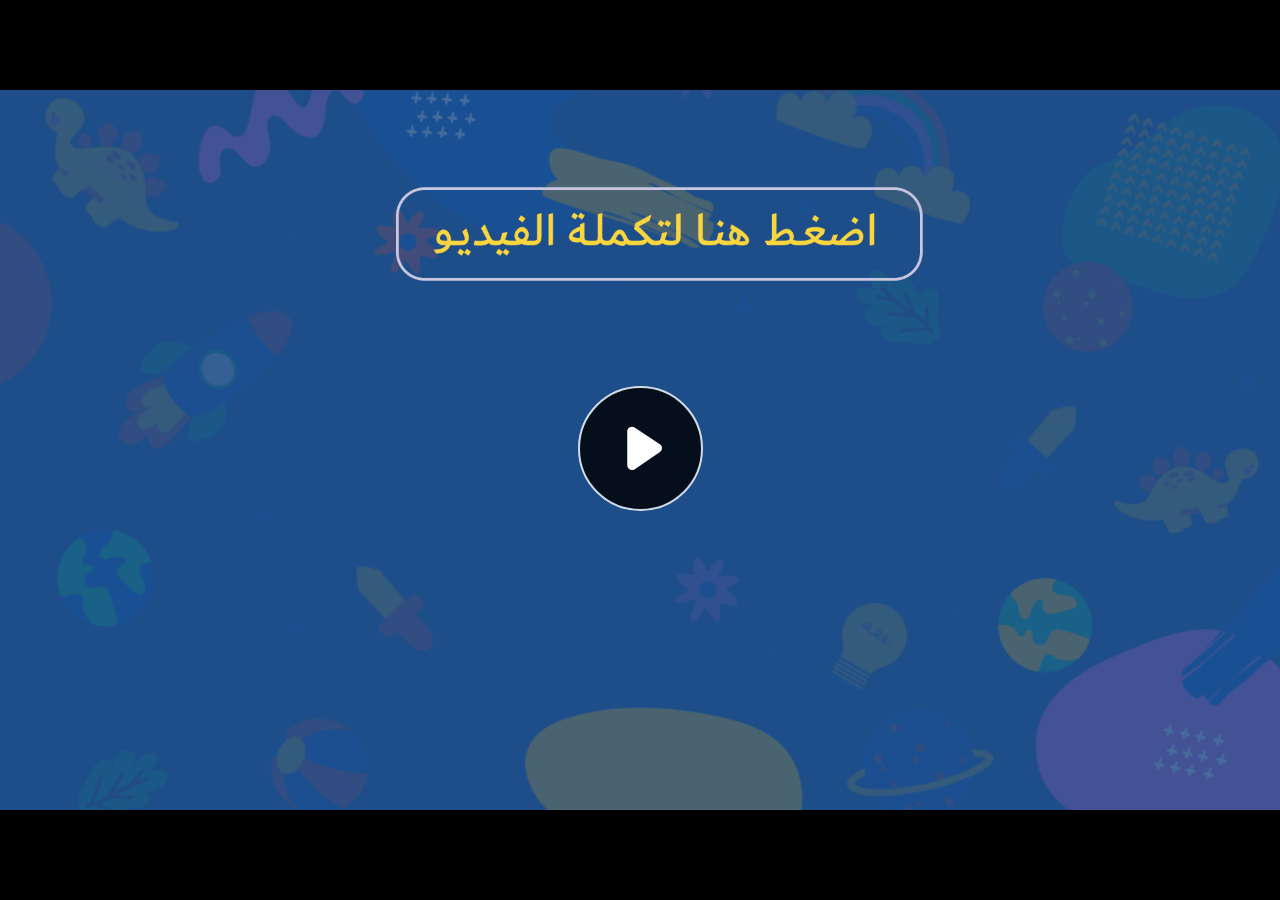
<file: index.html>
﻿<!doctype html>
<html lang="en-US">
<head>
  <meta charset="utf-8">
  <!-- Created using Storyline 360 - http://www.articulate.com  -->
  <!-- version: 3.77.30587.0 -->
  <title>EG.G10.ENG2023.SEM1.UB.T1.S2.3</title>
  <meta http-equiv="x-ua-compatible" content="IE=edge"/>
  <meta name="viewport" content="width=device-width,initial-scale=1,user-scalable=no,shrink-to-fit=no,minimal-ui"/>
  <meta name="apple-mobile-web-app-capable" content="yes"/>
  <style>
    html, body { height: 100%; padding: 0; margin: 0 }
    #app { height: 100%; width: 100%; }
  </style>

  <script>
    window.DS = {};
    window.globals = {
      DATA_PATH_BASE: '',
      HAS_FRAME: true,
      HAS_SLIDE: true,

      lmsPresent: false,
      tinCanPresent: false,
      cmi5Present: false,
      aoSupport: false,
      scale: 'noscale',
      captureRc: false,
      browserSize: 'optimal',
      bgColor: '#282828',
      features: 'AccessibleVideo,ConnectionMessages,DropIn1,DropIn2,FullScreenToggle,LayerPresentAsDialog,MultipleQuizTracking,PlayerSpeedControl,StreamingVideo,UpdatedThemeEditor,UseAudioElement,VideoSync',
      themeName: 'unified',
      preloaderColor: '#FFFFFF',
      suppressAnalytics: false,
      productChannel: 'stable',
      publishSource: 'storyline',
      aid: 'aid|888d9dab-7d74-4938-a002-bf62eb422405',
      cid: 'ed4ebcad-dff7-41b4-a3d1-b0c4f74235fd',
      playerVersion: '3.77.30587.0',
      publishTimestamp: '2023-09-20T15:55:04.6166855Z',
      maxIosVideoElements: 10,
      connectionSettings: { message: 'You%20are%20offline.%20Trying%20to%20reconnect...', useDarkTheme: false, mode: 'disabled' },

      
      parseParams: function(qs) {
        if (window.globals.parsedParams != null) {
          return window.globals.parsedParams;
        }
        qs = (qs || window.location.search.substr(1)).split('+').join(' ');
        var params = {},
            tokens,
            re = /[?&]?([^=]+)=([^&]*)/g;

        while (tokens = re.exec(qs)) {
          params[decodeURIComponent(tokens[1]).trim()] =
            decodeURIComponent(tokens[2]).trim();
        }
        window.globals.parsedParams = params;
        return params;
      }

    };
  </script>
  <script>
    var isIe11 = ('ActiveXObject' in window || window.MSBlobBuilder != null)
      && window.msCrypto != null && !window.ActiveXObject;
    if (isIe11) {
      window.globals.unsupportedBrowser = true;
      document.write(atob('[base64]'));
    }
  </script>
  
  <script>window.THREE = { };</script>
  
</head>
<body style="background: #282828" class="cs-HTML theme-unified">
  <!-- 360 -->
  <script>!function(){var e,i=/iPhone/i,o=/iPod/i,n=/iPad/i,t=/\biOS-universal(?:.+)Mac\b/i,r=/\bAndroid(?:.+)Mobile\b/i,a=/Android/i,d=/(?:SD4930UR|\bSilk(?:.+)Mobile\b)/i,p=/Silk/i,l=/Windows Phone/i,u=/\bWindows(?:.+)ARM\b/i,b=/BlackBerry/i,s=/BB10/i,c=/Opera Mini/i,f=/\b(CriOS|Chrome)(?:.+)Mobile/i,h=/Mobile(?:.+)Firefox\b/i,v=function(e){return void 0!==e&&"MacIntel"===e.platform&&"number"==typeof e.maxTouchPoints&&e.maxTouchPoints>1&&"undefined"==typeof MSStream};e=function(e){var m={userAgent:"",platform:"",maxTouchPoints:0};e||"undefined"==typeof navigator?"string"==typeof e?m.userAgent=e:e&&e.userAgent&&(m={userAgent:e.userAgent,platform:e.platform,maxTouchPoints:e.maxTouchPoints||0}):m={userAgent:navigator.userAgent,platform:navigator.platform,maxTouchPoints:navigator.maxTouchPoints||0};var g=m.userAgent,y=g.split("[FBAN");void 0!==y[1]&&(g=y[0]),void 0!==(y=g.split("Twitter"))[1]&&(g=y[0]);var A=function(e){return function(i){return i.test(e)}}(g),w={apple:{phone:A(i)&&!A(l),ipod:A(o),tablet:!A(i)&&(A(n)||v(m))&&!A(l),universal:A(t),device:(A(i)||A(o)||A(n)||A(t)||v(m))&&!A(l)},amazon:{phone:A(d),tablet:!A(d)&&A(p),device:A(d)||A(p)},android:{phone:!A(l)&&A(d)||!A(l)&&A(r),tablet:!A(l)&&!A(d)&&!A(r)&&(A(p)||A(a)),device:!A(l)&&(A(d)||A(p)||A(r)||A(a))||A(/\bokhttp\b/i)},windows:{phone:A(l),tablet:A(u),device:A(l)||A(u)},other:{blackberry:A(b),blackberry10:A(s),opera:A(c),firefox:A(h),chrome:A(f),device:A(b)||A(s)||A(c)||A(h)||A(f)},any:!1,phone:!1,tablet:!1};return w.any=w.apple.device||w.android.device||w.windows.device||w.other.device,w.phone=w.apple.phone||w.android.phone||w.windows.phone,w.tablet=w.apple.tablet||w.android.tablet||w.windows.tablet,w}(),"object"==typeof exports&&"undefined"!=typeof module?module.exports=e:"function"==typeof define&&define.amd?define((function(){return e})):this.isMobile=e}();
    window.isMobile.apple.tablet = window.isMobile.apple.tablet ||
      (navigator.platform === 'MacIntel' && navigator.maxTouchPoints > 1);
    window.isMobile.apple.device = window.isMobile.apple.device || window.isMobile.apple.tablet;
    window.isMobile.tablet = window.isMobile.tablet || window.isMobile.apple.tablet;
    window.isMobile.any = window.isMobile.any || window.isMobile.apple.tablet;
  </script>

  <div id="focus-sink" tabindex="-1"></div>

  <div id="preso"></div>
  <script>
    (function() {

      var classTypes = [ 'desktop', 'mobile', 'phone', 'tablet' ];

      var addDeviceClasses = function(prefix, testObj) {
        var curr, i;
        for (i = 0; i < classTypes.length; i++) {
          curr = classTypes[i];
          if (testObj[curr]) {
            document.body.classList.add(prefix + curr);
          }
        }
      };

      var params = window.globals.parseParams(),
          isDevicePreview = params.devicepreview === '1',
          isPhoneOverride = params.deviceType === 'phone' || (isDevicePreview && params.phone == '1'),
          isTabletOverride = (params.deviceType === 'tablet' || isDevicePreview) && !isPhoneOverride,
          isMobileOverride = isPhoneOverride || isTabletOverride;

      var deviceView = {
        desktop: !window.isMobile.any && !isMobileOverride,
        mobile: window.isMobile.any || isMobileOverride,
        phone: isPhoneOverride || (window.isMobile.phone && !isTabletOverride),
        tablet: isTabletOverride || window.isMobile.tablet
      };

      window.globals.deviceView = deviceView;
      window.isMobile.desktop = !window.isMobile.any;
      window.isMobile.mobile = window.isMobile.any;

      addDeviceClasses('view-', deviceView);

    })();
  </script>
  
  <script src='story_content/user.js' type=text/javascript></script>
  <div class="slide-loader"></div>

  <script>
    var doc = document, loader = doc.body.querySelector('.slide-loader'); [ 1, 2, 3 ].forEach(function(n) { var d = doc.createElement('div'); d.style.backgroundColor = window.globals.preloaderColor; d.classList.add('mobile-loader-dot'); d.classList.add('dot' + n); loader.appendChild(d); });
  </script>

  <div class="mobile-load-title-overlay" style="display: none">
    <div class="mobile-load-title">EG.G10.ENG2023.SEM1.UB.T1.S2.3</div>
  </div>

  <div class="mobile-chrome-warning"></div>

  
<style>
  .warn-connection-dialog {
    display: none;
    background: transparent;
    pointer-events: none;
    position: fixed;
    left: 0;
    top: 0;
    width: 100%;
    height: 100%;
    z-index: 999;
  }

  .warn-connection-content {
    border-radius: 4px;
    background: white;
    border: 1px solid #E7E7E7;
    color: #333333;
    box-shadow: 0 2px 4px rgba(0, 0, 0, 0.25);
    transition: all 150ms ease-out;
    position: absolute;
    white-space: nowrap;
  }

  .view-phone.is-landscape .warn-connection-content {
    left: 23px;
    bottom: 23px;
  }

  .view-tablet.is-landscape .warn-connection-content {
    left: 50%;
    top: 20px;
    transform: translateX(-50%);
  }

  .is-portrait .warn-connection-content {
    transform: translate(-50%, calc(-100% - 15px));
  }

  .warn-connection-content p {
    display: inline-block;
    margin: 0 8px 0 0;
    line-height: 33px;
    font-size: 11px;
  }

  .warn-connection-content svg {
    position: relative;
    vertical-align: middle;
    margin: 0 2px 2px 8px;
  }

  .view-desktop .warn-connection-content {
    left: 1.5em;
    bottom: 1.5em;
  }

  .view-desktop .warn-connection-content p {
    font-size: 1.1em;
  }

  .is-offline .warn-connection-dialog {
    display: block;
  }

  .is-offline .cs-panel * {
    pointer-events: none !important;
  }

  .is-offline .cs-panel {
    pointer-events: all !important;
  }

  .is-offline #nav-controls * {
    pointer-events: none !important;
  }

  .is-offline #nav-controls {
    pointer-events: all !important;
  }
</style>

<div class="warn-connection-dialog">
  <div class="warn-connection-content">
    <svg width="17" height="15" viewBox="0 0 17 15" xmlns="http://www.w3.org/2000/svg">
      <path fill="#8F0000" stroke="white" d="M16.07,12.98 L15.88,12.23 L9.51,1.21 C8.97,0.26,7.6,0.26,7.06,1.21 L0.69,12.23 C0.15,13.16,0.81,14.36,1.91,14.36 H14.65 C15.47,14.36,16.05,13.7,16.07,12.98 Z"/>
      <path fill="white" stroke="white" d="M8.58,5.5 C8.35,5.28,8.5,5.35,8.21,5.32 C8.09,5.35,7.97,5.49,7.96,5.67 C7.97,5.79,7.98,5.92,7.98,6.04 L7.98,6.04 C7.99,6.17,8,6.31,8.01,6.43 L8.01,6.44 C8.03,6.92,8.06,7.41,8.09,7.9 L8.09,7.9 C8.12,8.39,8.14,8.88,8.17,9.37 C8.17,9.39,8.18,9.42,8.2,9.44 C8.23,9.46,8.25,9.47,8.28,9.47 C8.31,9.47,8.34,9.46,8.35,9.44 C8.37,9.43,8.38,9.4,8.39,9.35 L8.39,9.34 C8.39,9.24,8.4,9.15,8.4,9.05 L8.4,9.05 C8.41,8.96,8.41,8.86,8.42,8.75 C8.43,8.44,8.45,8.12,8.47,7.81 L8.47,7.81 C8.49,7.49,8.51,7.18,8.53,6.87 C8.55,6.46,8.56,6.05,8.59,5.64 L8.6,5.62 C8.6,5.57,8.59,5.53,8.58,5.5 L8.21,5.32 Z"/>
      <circle fill="white" stroke="white" cx="8.3" cy="11.35" r="0.3"/>
    </svg>
    <p>You are offline. Trying to reconnect...</p>
  </div>
</div>

<script>
  (function() {
    window.DS.connection = {
      warningShown: false,
      assets: {},
      loadingAssetGroup: false,
      retryDelay: 500
    };

    var connectionSettings = window.globals.connectionSettings || {};

    // The `window.globals.features` variable must be set in `webpack.dev.config` when testing locally - it is not enough
    // to have it in the data - but it must be set there as well.
    var useConnectionMessages = window.AbortController != null &&
      window.location.protocol != 'file:' &&
      window.globals.features.indexOf('ConnectionMessages') != -1 &&
      connectionSettings.mode === 'normal';

    window.DS.connection.useConnectionMessages = useConnectionMessages

    var assetCount = 0;
    var checkLoadedId;


    if (useConnectionMessages && connectionSettings != null) {
      var contentEl = document.querySelector('.warn-connection-content');
      var messageEl = contentEl.querySelector('p')

      if (connectionSettings.useDarkTheme) {
        contentEl.style.borderColor = '#BABBBA';
        contentEl.style.backgroundColor = '#282828';
        contentEl.style.color = '#FFFFFF';
      }

      if (connectionSettings.message != null) {
        messageEl.textContent = window.decodeURIComponent(connectionSettings.message);
      }
    }

    function checkAssetsReady() {
      for (var i in DS.connection.assets) {
        if (!DS.connection.assets[i].success) {
          return false;
        }
      }
      return true;
    }

    function stopAssetGroup() {
      if (!useConnectionMessages) { return; }

      assetCount = 0;

      DS.connection.oldAssetGroup = DS.connection.assets;
      DS.connection.assets = {};
      DS.connection.loadingAssetGroup = false;
      clearInterval(checkLoadedId);
    }

    function startAssetGroup() {
      if (!useConnectionMessages) { return; }
      var ticks = 0;
      clearInterval(checkLoadedId);
      checkLoadedId = setInterval(function() {
        var loaded = 0;
        if (assetCount === 0 && loaded === 0) {
          clearInterval(checkLoadedId);
          return;
        }

        for (var i in DS.connection.assets) {
          if (DS.connection.assets[i].success) {
            loaded++;
          }
        }

        if (assetCount === loaded && checkAssetsReady()) {
          for (var i in DS.connection.assets) {
            if (DS.connection.assets[i].action) {
              DS.connection.assets[i].action();
            }
          }
          hideWarning();
          stopAssetGroup();
        }
      }, 100)
    }

    function requiredAsset(url, action, retry, type) {
      if (!useConnectionMessages) { return; }
      if (DS.connection.assets[url]) { return; }

      DS.connection.assets[url] = {
        success: false, action: action, retry: retry, type: type
      };
      assetCount = Object.keys(DS.connection.assets).length;
      if (!DS.connection.loadingAssetGroup) {
        startAssetGroup();
      }
      DS.connection.loadingAssetGroup = true;
    }

    function assetLoaded(url) {
      if (!useConnectionMessages) { return; }
      if (DS.connection.assets[url]) {
        DS.connection.assets[url].success = true;
      }
    }

    function assetFailed(url) {
      if (!useConnectionMessages) { return; }
      if (!DS.connection.assets[url]) {
        if (/\.js$/.test(url) && url.indexOf('transcripts') === -1) {
          setTimeout(function() {
            if (DS.connection.lastSlideLoaded != null) {
              DS.connection.lastSlideLoaded();
            }
          }, DS.connection.retryDelay);
        }
        return;
      }
      if (!DS.connection.warningShown) { showWarning(); }
      if (DS.connection.assets[url].retry) {
        setTimeout(function() {
          if (!DS.connection.assets[url].success) {
            DS.connection.assets[url].retry()
          }
        }, DS.connection.retryDelay);
      }
    }

    function hideWarning() {
      document.body.classList.remove('is-offline');
      DS.connection.warningShown = false;
    }
    DS.connection.hideWarning = hideWarning

    function showWarning(btn) {
      document.body.classList.add('is-offline')
      DS.connection.warningShown = true;
      updateWarningPosition();
    }

    function updateWarningPosition() {
      if (!DS.connection.warningShown) {
        return;
      }

      var isPortrait = document.body.classList.contains('is-portrait');
      var warningEl = document.querySelector('.warn-connection-content');

      if (isPortrait) {
        var slide = document.querySelector('.primary-slide');
        var slideRect = slide.getBoundingClientRect();

        warningEl.style.top = `${slideRect.top}px`
        warningEl.style.left = `${slideRect.left + slideRect.width / 2}px`
      } else {
        warningEl.style.top = null;
        warningEl.style.left = null;
      }

      window.requestAnimationFrame(updateWarningPosition);
    }

    // these will all be noops if the feature flag isn't set in
    // the data and `window.globals.features`
    DS.connection.requiredAsset = requiredAsset;
    DS.connection.assetLoaded = assetLoaded;
    DS.connection.assetFailed = assetFailed;
    DS.connection.stopAssetGroup = stopAssetGroup;
    DS.connection.startAssetGroup = startAssetGroup;
  })();
</script>


  <script>
    
    if (window.autoSpider && window.vInterfaceObject) {
      document.querySelector('.mobile-load-title-overlay').style.display = 'none';
    }
  </script>

  

  <link rel="stylesheet" href="html5/data/css/output.min.css" data-noprefix/>
</body>
<script src="html5/lib/scripts/bootstrapper.min.js"></script>
</html>
</file>
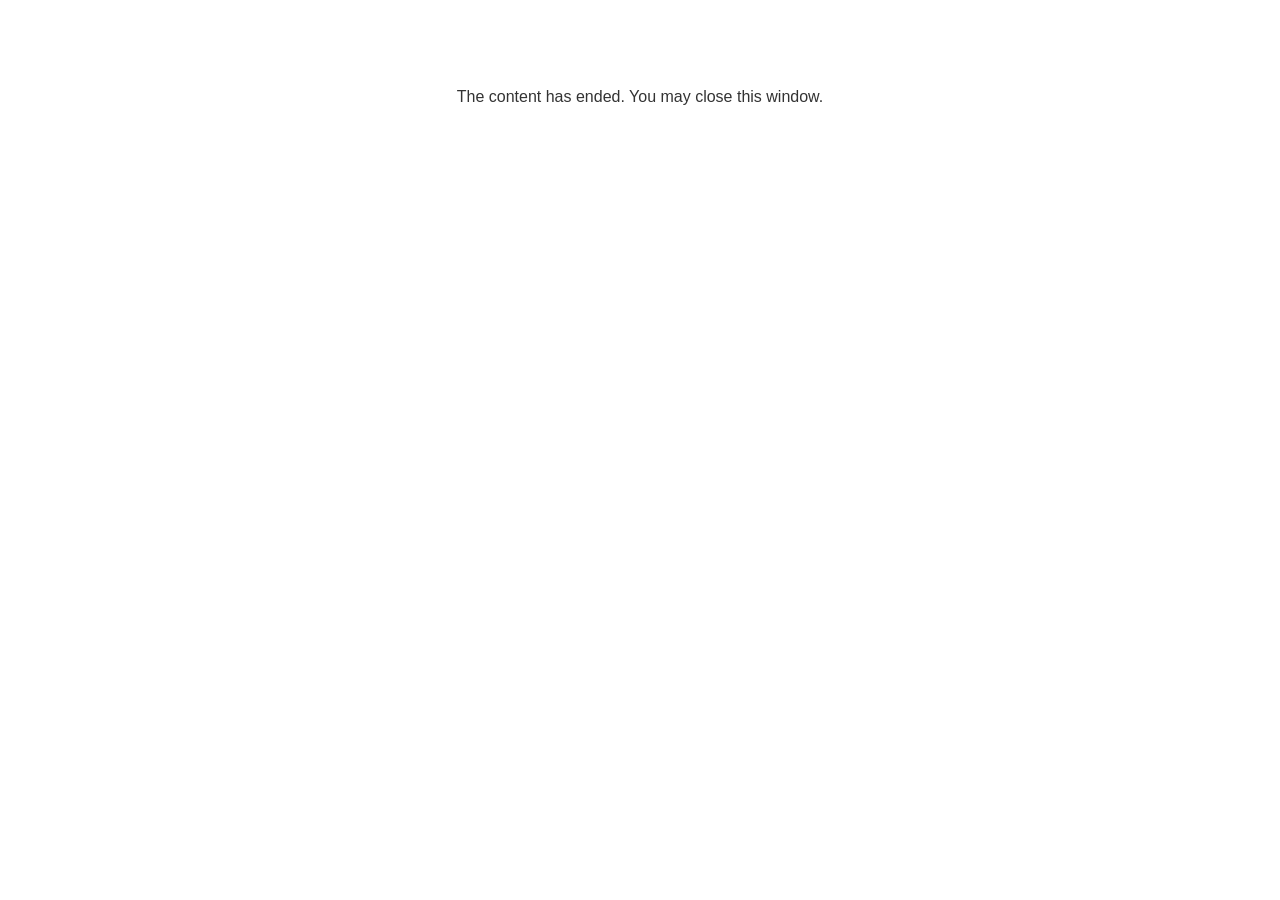
<file: lms/goodbye.html>
<!doctype html>
<html>
<body style="background-color: #ffffff;">

<p role="alert" style="color: #333333;font-family: Lato, articulate, tahoma, arial;font-size: medium;text-align: center;">
<br><br><br><br>
The content has ended. You may close this window.
</p>

</body>
</html>
</file>
<file: html5/data/css/output.min.css>
@font-face {
  font-family: 'LatoBold Charset1_ Bold233FF2D5';
  src: url('[data-uri]');
  font-style: normal;
  font-weight: normal;
}
@font-face {
  font-family: 'Lato Charset1_ 6DcpwMO5D227F344';
  src: url('[data-uri]');
  font-style: normal;
  font-weight: normal;
}
@font-face {
  font-family: 'Dubai Charset1_ 5oVUMR6878788D9';
  src: url('[data-uri]');
  font-style: normal;
  font-weight: normal;
}
@font-face {
  font-family: 'Dubai Medium Charset1_ BDC5DF5D';
  src: url('[data-uri]');
  font-style: normal;
  font-weight: normal;
}
@font-face {
  font-family: 'DubaiBold Charset1_Bold0D8E144C';
  src: url('[data-uri]');
  font-style: normal;
  font-weight: normal;
}
@font-face {
  font-family: 'Dubai Charset0_v8wz5Y8k741D6E07';
  src: url('[data-uri]');
  font-style: normal;
  font-weight: normal;
}
@font-face {
  font-family: 'Dubai Medium Charset0_v389EBE1D';
  src: url('[data-uri]');
  font-style: normal;
  font-weight: normal;
}
@font-face {
  font-family: 'DubaiBold Charset0_BoldD2773439';
  src: url('[data-uri]');
  font-style: normal;
  font-weight: normal;
}
.cs-HTML {
  background: rgba(40, 40, 40, 1);
}
.cs-npnxnanbnsnfns00000000001 .cs-infopanel  {
  box-shadow: 0 1px 0 rgba(0, 0, 0, 0);
  background: rgba(255, 255, 255, 1);
}
.cs-npnxnanbnsnfns00000000001 .cs-infopanel .cs-link {
  color: rgba(186, 187, 186, 1);
}
.cs-npnxnanbnsnfns00000000001 .cs-infopanel .cs-link:hover {
  color: rgba(255, 255, 255, 1);
}
.cs-npnxnanbnsnfns00000000001 .cs-infopanel .cs-name {
  color: rgba(68, 68, 68, 1);
}
.cs-npnxnanbnsnfns00000000001 .cs-infopanel .cs-title {
  color: rgba(153, 153, 153, 1);
}
.cs-npnxnanbnsnfns00000000001 .cs-infopanelpopup  {
  box-shadow: 0 1px 0 rgba(0, 0, 0, 0);
  background: rgba(0, 0, 0, 0);
}
.cs-npnxnanbnsnfns00000000001 .cs-infopanelpopup .cs-link {
  color: rgba(255, 0, 0, 1);
}
.cs-npnxnanbnsnfns00000000001 .cs-infopanelpopup .cs-link:hover {
  color: rgba(255, 255, 255, 1);
}
.cs-npnxnanbnsnfns00000000001 .cs-infopanelpopup .cs-name {
  color: rgba(255, 255, 255, 1);
}
.cs-npnxnanbnsnfns00000000001 .cs-infopanelpopup .cs-bio {
  color: rgba(186, 187, 186, 1);
}
.cs-npnxnanbnsnfns00000000001 .cs-timer  {
  color: rgba(186, 187, 186, 1);
}
.cs-npnxnanbnsnfns00000000001 .cs-duration stop:first-child {
  stop-color: rgba(60, 60, 60, 1);
}
.cs-npnxnanbnsnfns00000000001 .cs-duration stop:last-child {
  stop-color: rgba(60, 60, 60, 1);
}
.cs-npnxnanbnsnfns00000000001 .cs-elapsed stop:first-child {
  stop-color: rgba(254, 227, 71, 1);
}
.cs-npnxnanbnsnfns00000000001 .cs-elapsed stop:last-child {
  stop-color: rgba(254, 227, 71, 1);
}
.cs-npnxnanbnsnfns00000000001 .cs-timer .cs-pie .cs-innerstroke {
  stroke: rgba(199, 199, 199, 1);
}
.cs-npnxnanbnsnfns00000000001 .cs-timer .cs-pie .cs-innerborder {
  stroke: rgba(255, 255, 255, 1);
}
.cs-npnxnanbnsnfns00000000001 .cs-window  {
  box-shadow: 0 8px 5px rgba(0, 0, 0, 0.2);
  border-color: rgba(49, 99, 0, 0);
  background: rgba(33, 33, 33, 1);
  color: rgba(248, 248, 248, 1);
}
.cs-npnxnanbnsnfns00000000001 .cs-window .cs-diva {
  border-color: rgba(78, 78, 78, 1);
}
.cs-npnxnanbnsnfns00000000001 .cs-window .cs-divb {
  border-color: rgba(78, 78, 78, 0);
}
.cs-npnxnanbnsnfns00000000001 .cs-editor .cs-editor-slide {
  color: rgba(226, 226, 226, 1);
}
.cs-npnxnanbnsnfns00000000001 .cs-editor .cs-editor-html {
  color: rgba(186, 187, 186, 1);
}
.cs-npnxnanbnsnfns00000000001 .cs-editor .cs-editor-button {
  text-shadow: 0 1px 0 rgba(0, 0, 0, 0);
  color: rgba(255, 255, 255, 1);
  border-color: rgba(211, 211, 211, 1);
  background: rgba(34, 34, 34, 1);
}
.cs-npnxnanbnsnfns00000000001 .cs-editor .cs-editor-button:hover {
  background: rgba(68, 68, 68, 1);
}
.cs-npnxnanbnsnfns00000000001 .cs-editor .cs-editor-button:active {
  background: rgba(68, 68, 68, 1);
}
.cs-npnxnanbnsnfns00000000001 .cs-listitem  {
  color: rgba(186, 187, 186, 1);
  border-color: none;
  border: 1px solid transparent;
}
.cs-npnxnanbnsnfns00000000001 .cs-listitem:hover {
  background: rgba(255, 255, 255, 0.06);
  border-color: rgba(108, 108, 108, 1) !important;
  border-width: 1px;
  border-radius: 2px;
  border-style: solid;
  box-sizing: border-box;
}
.cs-npnxnanbnsnfns00000000001 .cs-listitem.hover {
  background: rgba(255, 255, 255, 0.06);
  border-color: rgba(108, 108, 108, 1) !important;
  border-width: 1px;
  border-radius: 2px;
  border-style: solid;
  box-sizing: border-box;
}
.cs-npnxnanbnsnfns00000000001 .cs-glossary  {
  color: rgba(186, 187, 186, 1);
}
.cs-npnxnanbnsnfns00000000001 .cs-glossary .cs-scrolling-panel {
  background: rgba(0, 0, 0, 0);
}
.cs-npnxnanbnsnfns00000000001 .cs-glossary .cs-term.cs-selected .cs-choice-list-trigger {
  color: rgba(255, 255, 255, 1);
  background: rgba(255, 255, 255, 1);
}
.cs-npnxnanbnsnfns00000000001 .cs-glossary .cs-term.cs-selected .cs-choice-list-trigger:focus {
  color: rgba(255, 255, 255, 1);
  background: rgba(255, 255, 255, 1);
}
.cs-npnxnanbnsnfns00000000001 .cs-glossary .cs-term:hover .cs-choice-list-trigger {
  background: rgba(186, 187, 186, 1);
}
.cs-npnxnanbnsnfns00000000001 .cs-glossary .cs-term.hover .cs-choice-list-trigger {
  background: rgba(186, 187, 186, 1);
}
.cs-npnxnanbnsnfns00000000001 .cs-glossary .cs-term .cs-choice-list-trigger:focus {
  background: rgba(186, 187, 186, 1);
}
.cs-npnxnanbnsnfns00000000001 .cs-glossary .cs-diva {
  border-color: rgba(0, 0, 0, 0);
}
.cs-npnxnanbnsnfns00000000001 .cs-glossary .cs-divb {
  border-color: rgba(0, 0, 0, 0);
}
.cs-npnxnanbnsnfns00000000001 .cs-glossary .cs-divc {
  border-color: rgba(0, 0, 0, 0);
}
.cs-npnxnanbnsnfns00000000001 .cs-glossary .cs-heading {
  color: rgba(248, 248, 248, 1);
  font-weight: 700;
}
.note-content p span {
  color: rgba(186, 187, 186, 1);
  line-height: 1.4em;
  font-size: 103.769%;
}
.cs-npnxnanbnsnfns00000000001 .cs-resource .cs-separator {
  border-color: rgba(0, 0, 0, 0);
}
.cs-npnxnanbnsnfns00000000001 .cs-outline  {
  color: rgba(45, 45, 45, 1);
}
.cs-npnxnanbnsnfns00000000001 .cs-outline .cs-diva {
  border-color: rgba(0, 0, 0, 0);
}
.cs-npnxnanbnsnfns00000000001 .cs-outline .cs-divb {
  border-color: rgba(0, 0, 0, 0);
}
.cs-npnxnanbnsnfns00000000001 .cs-outline .cs-divc {
  border-color: rgba(0, 0, 0, 0);
}
.cs-npnxnanbnsnfns00000000001 .cs-outline .cs-search-filter:hover {
  color: rgba(0, 0, 0, 0);
}
.cs-npnxnanbnsnfns00000000001 .cs-outline .cs-search-filter.hover {
  color: rgba(0, 0, 0, 0);
}
.cs-npnxnanbnsnfns00000000001 .cs-transcript  {
  color: rgba(255, 255, 255, 1);
}
.cs-npnxnanbnsnfns00000000001 .cs-transcript .cs-div {
  border-color: rgba(0, 0, 0, 0);
}
.cs-npnxnanbnsnfns00000000001 .cs-tabs:not(.topmenu-item) {
  color: rgba(248, 248, 248, 1);
}
.cs-npnxnanbnsnfns00000000001 .cs-tabs .cs-inner-button:not(.topmenu-item) {
  text-shadow: 0 1px 0 rgba(0, 0, 0, 0);
}
.cs-npnxnanbnsnfns00000000001 .cs-tabs:hover:not(.topmenu-item) {
  color: rgba(248, 248, 248, 1);
}
.cs-npnxnanbnsnfns00000000001 .cs-tabs.cs-selected {
  background: rgba(0, 0, 0, 0);
  color: rgba(248, 248, 248, 1);
}
.cs-npnxnanbnsnfns00000000001 .cs-seekcontrol  {
  background: rgba(0, 0, 0, 0);
  border-color: rgba(0, 0, 0, 0);
}
.cs-npnxnanbnsnfns00000000001 .cs-seekcontrol .cs-button:hover .cs-icon {
  fill: rgba(255, 255, 255, 1);
}
.cs-npnxnanbnsnfns00000000001 .cs-seekcontrol .cs-button.hover .cs-icon {
  fill: rgba(255, 255, 255, 1);
}
.cs-npnxnanbnsnfns00000000001 .cs-seekcontrol .cs-button .cs-icon-shadow {
  fill: rgba(0, 0, 0, 0);
}
.cs-npnxnanbnsnfns00000000001 .cs-seekcontrol .cs-button .cs-icon {
  fill: rgba(180, 180, 180, 1);
}
.cs-npnxnanbnsnfns00000000001 .cs-seekcontrol .cs-seek .cs-fill {
  background: rgba(255, 255, 255, 0.6);
}
.cs-npnxnanbnsnfns00000000001 .cs-seekcontrol .cs-seek {
  background: rgba(108, 108, 108, 1);
  border-color: rgba(0, 0, 0, 0);
}
.cs-npnxnanbnsnfns00000000001 .cs-searchinput .cs-input {
  color: rgba(186, 187, 186, 1);
  border-color: rgba(0, 0, 0, 0);
  background: rgba(255, 255, 255, 0.06);
}
.cs-npnxnanbnsnfns00000000001 .cs-searchinput .cs-input:focus {
  color: rgba(248, 248, 248, 1);
  background: rgba(41, 41, 41, 1);
}
.cs-npnxnanbnsnfns00000000001 .cs-searchinput .cs-input:hover {
  box-shadow: inset 0 0 1px 0 rgba(69, 126, 19, 0);
}
.cs-npnxnanbnsnfns00000000001 .cs-searchinput .cs-input.hover {
  box-shadow: inset 0 0 1px 0 rgba(69, 126, 19, 0);
}
.cs-npnxnanbnsnfns00000000001 .cs-searchinput .cs-button .cs-icon {
  fill: rgba(186, 187, 186, 1);
}
.cs-npnxnanbnsnfns00000000001 .cs-searchinput .cs-button:hover {
  fill: rgba(63, 133, 0, 1);
}
.cs-npnxnanbnsnfns00000000001 .cs-searchinput .cs-button.hover {
  fill: rgba(63, 133, 0, 1);
}
.cs-npnxnanbnsnfns00000000001 .cs-menu  {
  box-shadow: 0 1px 0 rgba(0, 0, 0, 0);
  background: rgba(33, 33, 33, 1);
}
.cs-npnxnanbnsnfns00000000001 .cs-topmenu-item.active .cs-tab {
  background: rgba(33, 33, 33, 1);
}
.cs-npnxnanbnsnfns00000000001 .cs-logo  {
  box-shadow: 0 1px 0 rgba(37, 75, 0, 1);
  background: rgba(255, 255, 255, 0);
}
.cs-npnxnanbnsnfns00000000001 .cs-checkbox  {
  color: rgba(255, 255, 255, 1);
}
.cs-npnxnanbnsnfns00000000001 .cs-checkbox:hover {
  border-color: rgba(175, 221, 130, 1);
}
.cs-npnxnanbnsnfns00000000001 .cs-checkbox.hover {
  border-color: rgba(175, 221, 130, 1);
}
.cs-npnxnanbnsnfns00000000001 .cs-checkbox .cs-box {
  color: rgba(255, 255, 255, 1);
  border-color: rgba(42, 83, 0, 1);
}
.cs-npnxnanbnsnfns00000000001 .cs-checkbox .cs-box:checked::after {
  color: rgba(43, 196, 0, 1);
}
.cs-npnxnanbnsnfns00000000001 .cs-button  {
  text-shadow: 0 1px 0 rgba(0, 0, 0, 0);
  color: rgba(186, 187, 186, 1);
  border-color: rgba(0, 0, 0, 0);
  background: rgba(0, 0, 0, 0);
  box-shadow: 0 1px 0 rgba(0, 0, 0, 0);
}
.cs-npnxnanbnsnfns00000000001 .cs-button .cs-icon {
  fill: rgba(186, 187, 186, 1);
}
.cs-npnxnanbnsnfns00000000001 .cs-button .cs-icon-shadow {
  fill: rgba(0, 0, 0, 0);
}
.cs-npnxnanbnsnfns00000000001 .cs-button:hover {
  background: rgba(248, 248, 248, 1);
}
.cs-npnxnanbnsnfns00000000001 .cs-button.hover {
  background: rgba(248, 248, 248, 1);
}
.cs-npnxnanbnsnfns00000000001 .cs-button:active {
  background: rgba(0, 0, 0, 0);
}
.cs-npnxnanbnsnfns00000000001 .cs-button.cs-disabled:hover {
  background: rgba(0, 0, 0, 0);
}
.cs-npnxnanbnsnfns00000000001 .cs-button.cs-disabled.hover {
  background: rgba(0, 0, 0, 0);
}
.cs-npnxnanbnsnfns00000000001 .cs-button.cs-disabled:active {
  background: rgba(0, 0, 0, 0);
}
.cs-npnxnanbnsnfns00000000001 .cs-button.cs-volume:hover {
  background: rgba(0, 0, 0, 0);
}
.cs-npnxnanbnsnfns00000000001 .cs-button.cs-volume.hover {
  background: rgba(0, 0, 0, 0);
}
.cs-npnxnanbnsnfns00000000001 .cs-button.cs-volume:active {
  background: rgba(0, 0, 0, 0);
}
.cs-npnxnanbnsnfns00000000001.cs-base  {
  color: rgba(186, 187, 186, 1);
  border-color: rgba(40, 40, 40, 1);
  background: rgba(40, 40, 40, 1);
}
.cs-npnxnanbnsnfns00000000001.cs-base .cs-separator .cs-diva {
  background: rgba(69, 69, 69, 1);
}
.cs-npnxnanbnsnfns00000000001.cs-base .cs-separator .cs-divb {
  background: rgba(0, 0, 0, 0);
}
.cs-npnxnanbnsnfns00000000001.cs-base .cs-topmenu-item.active .cs-tab {
  border-color: rgba(69, 69, 69, 1);
}
.cs-npnxnanbnsnfns00000000001.cs-base .cs-topmenu-item.active .cs-panel {
  border-color: rgba(69, 69, 69, 1);
}
.cs-npnxnanbnsnfns00000000001.cs-base .cs-left {
  background: rgba(33, 33, 33, 1);
}
.cs-npnxnanbnsnfns00000000001.cs-base .cs-area-primary .cs-slide-container {
  background: rgba(40, 40, 40, 1);
}
.cs-npnxnanbnsnfns00000000001.cs-base.cs-custom-theme .cs-brandhighlight-bg {
  background: rgba(79, 189, 244, 1) !important;
}
.cs-npnxnanbnsnfns00000000001.cs-base.cs-custom-theme .cs-brandhighlight-secondary-bg {
  background: rgba(255, 255, 255, 1) !important;
}
.cs-npnxnanbnsnfns00000000001.cs-base.cs-custom-theme .cs-brandhighlight-border {
  border-color: rgba(79, 189, 244, 1) !important;
}
.cs-npnxnanbnsnfns00000000001.cs-base.cs-custom-theme .cs-brandhighlight-text {
  color: rgba(79, 189, 244, 1) !important;
}
.cs-npnxnanbnsnfns00000000001.cs-base.cs-custom-theme .cs-brandhighlight-fill {
  fill: rgba(79, 189, 244, 1) !important;
}
.cs-npnxnanbnsnfns00000000001.cs-base.cs-custom-theme .cs-listitem.cs-selected {
  background-color: rgba(255, 255, 255, 0.06) !important;
}
.cs-npnxnanbnsnfns00000000001 .cs-volume::-moz-range-thumb {
  border-color: rgba(43, 85, 0, 1);
  box-shadow: inset 0 0 1px 0 rgba(43, 85, 0, 1);
  background: rgba(255, 255, 255, 1);
}
.cs-npnxnanbnsnfns00000000001 .cs-volume::-ms-thumb {
  border-color: rgba(43, 85, 0, 1);
  box-shadow: inset 0 0 1px 0 rgba(43, 85, 0, 1);
  background: rgba(255, 255, 255, 1);
}
.cs-npnxnanbnsnfns00000000001 .cs-volume::-webkit-slider-thumb {
  border-color: rgba(43, 85, 0, 1);
  box-shadow: inset 0 0 1px 0 rgba(43, 85, 0, 1);
  background: rgba(255, 255, 255, 1);
}
.cs-npnxnanbnsnfns00000000001 .cs-volume::-moz-range-track {
  border-color: rgba(66, 140, 1, 1);
  background: rgba(108, 108, 108, 1);
}
.cs-npnxnanbnsnfns00000000001 .cs-volume::-ms-track {
  border-color: rgba(66, 140, 1, 1);
  background: rgba(108, 108, 108, 1);
}
.cs-npnxnanbnsnfns00000000001 .cs-volume::-webkit-slider-runnable-track {
  border-color: rgba(66, 140, 1, 1);
  background: rgba(108, 108, 108, 1);
}
body.show-focus .tab-focus-box {
  box-shadow: 0 0 0 1px rgba(255, 255, 0, 1), 0 0 0 3px rgba(0, 32, 96, 1), 0 0 5px 5px rgba(255, 255, 0, 1);
  border-color: transparent;
  outline: 2px transparent solid;
}
.skipnav {
  box-shadow: 0 0 0 1px rgba(255, 255, 0, 1), 0 0 0 3px rgba(0, 32, 96, 1), 0 0 5px 5px rgba(255, 255, 0, 1);
  border-color: transparent;
  outline: 2px transparent solid;
}
.cs-npnxnanbnsnfns00000000001 .cs-listitem:hover {
  color: none;
}
.cs-npnxnanbnsnfns00000000001 .cs-listitem.hover {
  color: none;
}
.cs-npnxnanbnsnfns00000000001 .cs-listitem.cs-viewed {
  color: #BABBBA;
}
.cs-npnxnanbnsnfns00000000001 .cs-listitem {
  color: #BABBBA;
}
.cs-npnxnanbnsnfns00000000001 .cs-listitem:hover .cs-icon-carrot * {
  fill: none;
}
.cs-npnxnanbnsnfns00000000001 .cs-listitem.hover .cs-icon-carrot * {
  fill: none;
}
.cs-npnxnanbnsnfns00000000001 .cs-listitem .cs-icon-carrot {
  color: none;
  top: calc(3px);
}
.cs-npnxnanbnsnfns00000000001 .cs-listitem .cs-icon-carrot .cs-shadow {
  color: #F8F8F8;
}
.cs-npnxnanbnsnfns00000000001 .item-collapsible .is-scene {
  color: #F8F8F8 !important;
  font-weight: 700;
}
.cs-npnxnanbnsnfns00000000001 .is-scene .cs-icon-carrot * {
  color: #F8F8F8 !important;
  font-weight: 700;
}
.cs-npnxnanbnsnfns00000000001 .is-scene:not(.outline-links-collapse) > a {
  color: #F8F8F8;
}
.cs-npnxnanbnsnfns00000000001 .is-scene:not(.outline-links-collapse) .cs-icon-carrot * {
  fill: none !important;
  color: #F8F8F8 !important;
}
.cs-npnxnanbnsnfns00000000001 .tabs, .cs-npnxnanbnsnfns00000000001 .cs-logo {
  border-bottom: 1px solid rgba(108, 108, 108, 1);
}
.cs-npnxnanbnsnfns00000000001 .area-secondary-wrapper:after {
  background-image: url('[data-uri]');
  background-size: 100%;
}
.cs-npnxnanbnsnfns00000000001 .panel-footer {
  background: #212121;
}
.cs-npnxnanbnsnfns00000000001 #outline-search {
  background: rgba(255, 255, 255, 0.06);
  border-color: rgba(108, 108, 108, 1);
  border-width: 1px;
  border-style: solid;
}
.cs-npnxnanbnsnfns00000000001 .topmenu-panel #outline-search {
  background: #545454;
}
.cs-npnxnanbnsnfns00000000001 .search-icon circle, .cs-npnxnanbnsnfns00000000001 .search-icon path {
  stroke: #BABBBA;
}
.cs-npnxnanbnsnfns00000000001 #outline-search input[type   =search] {
  color: #F8F8F8;
}
.cs-npnxnanbnsnfns00000000001 #outline-search ::-webkit-input-placeholder {
  color: #BABBBA !important;
}
.cs-npnxnanbnsnfns00000000001 #outline-search :-ms-input-placeholder {
  color: #BABBBA !important;
}
.cs-npnxnanbnsnfns00000000001 #outline-search ::-moz-placeholder {
  color: #BABBBA !important;
  opacity: 1;
}
.cs-npnxnanbnsnfns00000000001 .cs-topmenu-item.active, body:not(.is-touchable-tablet) .cs-npnxnanbnsnfns00000000001 .cs-topmenu-item:hover {
  color: #F8F8F8;
}
.cs-npnxnanbnsnfns00000000001 .cs-topmenu-item.button-tapped {
  color: #F8F8F8;
}
.cs-npnxnanbnsnfns00000000001 .cs-topmenu-item.active .cs-tab, .cs-npnxnanbnsnfns00000000001 .cs-topmenu-item .cs-tab {
  background: transparent !important;
  border: none !important;
}
.cs-npnxnanbnsnfns00000000001 .top-tabs-drop-icon div {
  background: #BABBBA;
}
.cs-npnxnanbnsnfns00000000001 .cs-panel.topmenu-panel .panel-content, .cs-npnxnanbnsnfns00000000001 .top-tabs-drop {
  background: #212121;
}
.cs-npnxnanbnsnfns00000000001 .cs-topmenu-item.active .cs-panel {
  background: #212121;
}
.cs-npnxnanbnsnfns00000000001 .cs-menu.topmenu-panel, .cs-npnxnanbnsnfns00000000001 .top-tabs-drop {
  border: 1px solid rgba(69, 69, 69, 1) !important;
  border-radius: 3px;
}
.cs-npnxnanbnsnfns00000000001 .resources .resources-list a:hover {
  background: rgba(255, 255, 255, 0.06);
}
body:not(.is-touchable-tablet) .cs-npnxnanbnsnfns00000000001 .resources .resources-list a:hover {
  background: rgba(255, 255, 255, 0.06);
}
.cs-npnxnanbnsnfns00000000001 .resources .resources-list a.hover {
  background: rgba(255, 255, 255, 0.06);
}
body:not(.is-touchable-tablet) .cs-npnxnanbnsnfns00000000001 .resources .resources-list a.hover {
  background: rgba(255, 255, 255, 0.06);
}
.cs-npnxnanbnsnfns00000000001 .resources .resources-list a.button-tapped {
  background: rgba(255, 255, 255, 0.06);
}
.cs-npnxnanbnsnfns00000000001 .cs-icon path, .cs-npnxnanbnsnfns00000000001 .cs-icon rect, .cs-npnxnanbnsnfns00000000001 .cs-icon polygon, .cs-npnxnanbnsnfns00000000001 .menu-icon-wrapper.menu-icon-wrapper-hover path {
  fill: #BABBBA;
}
.cs-npnxnanbnsnfns00000000001 .cs-icon .icon-stroke-only {
  fill: none !important;
  stroke: #BABBBA !important;
}
body:not(.is-touchable-tablet) .cs-npnxnanbnsnfns00000000001 .cs-button:hover .cs-icon path, body:not(.is-touchable-tablet) .cs-npnxnanbnsnfns00000000001 .cs-button:hover .cs-icon rect, body:not(.is-touchable-tablet) .cs-npnxnanbnsnfns00000000001 .cs-button:hover .cs-icon polygon {
  fill: #F8F8F8;
}
body:not(.is-touchable-tablet) .cs-npnxnanbnsnfns00000000001 .cs-tabs:hover .search-icon circle, body:not(.is-touchable-tablet) .cs-npnxnanbnsnfns00000000001 .cs-tabs:hover .search-icon path {
  stroke: #F8F8F8;
}
.cs-npnxnanbnsnfns00000000001 .cs-button.button-tapped .cs-icon path, .cs-npnxnanbnsnfns00000000001 .cs-button.button-tapped .cs-icon rect, .cs-npnxnanbnsnfns00000000001 .cs-button.button-tapped .cs-icon polygon {
  fill: #F8F8F8;
}
body:not(.is-touchable-tablet) .cs-npnxnanbnsnfns00000000001 .cs-button:hover .cs-icon .icon-stroke-only {
  fill: none !important;
  stroke: #F8F8F8 !important;
}
.cs-npnxnanbnsnfns00000000001 .cs-button:button-tapped .cs-icon .icon-stroke-only {
  fill: none !important;
  stroke: #F8F8F8 !important;
}
.cs-npnxnanbnsnfns00000000001 .menu-icon-wrapper.menu-icon-wrapper-hover svg path {
  fill: #F8F8F8;
}
.floating-sidebar:not(.sidebar-closed) .cs-npnxnanbnsnfns00000000001 #hamburger .menu-icon-wrapper svg path {
  fill: #BABBBA;
}
.floating-sidebar:not(.sidebar-closed) .cs-npnxnanbnsnfns00000000001 #hamburger .menu-icon-wrapper.menu-icon-wrapper-hover svg path {
  fill: #F8F8F8;
}
.cs-npnxnanbnsnfns00000000001 .volume .btn:before {
  background-image: url('[data-uri]');
}
.cs-npnxnanbnsnfns00000000001 .volume-track {
  background: #6C6C6C;
}
.cs-npnxnanbnsnfns00000000001 .volume-icon circle {
  stroke: #BABBBA;
}
.cs-npnxnanbnsnfns00000000001 .cs-settings > .settings-panel {
  background: #212121;
  border: 1px solid rgba(69, 69, 69, 1) !important;
  border-radius: 3px;
}
.cs-npnxnanbnsnfns00000000001 .cs-settings > .panel-down-arrow {
  fill: #212121;
}
.cs-npnxnanbnsnfns00000000001 .switch-toggle .border {
  stroke: #7C7C7C;
}
.cs-npnxnanbnsnfns00000000001 .switch-toggle .thumb-off .thumb {
  fill: #A2A2A2;
}
.cs-npnxnanbnsnfns00000000001 .switch-toggle .thumb-on .track {
  fill: rgba(79, 189, 244, 1);
}
.cs-npnxnanbnsnfns00000000001 .switch-toggle .thumb-off .track {
  fill: rgba(255, 255, 255, 0.1);
}
.cs-npnxnanbnsnfns00000000001 .switch-label {
  color: #BABBBA;
}
.cs-npnxnanbnsnfns00000000001 .cs-panel .scrollarea-btn:after {
  background: rgba(179, 180, 179, 0.75);
}
.scrollarea-scrollbar:hover .scrollarea-btn:after, .scrollarea-scrollbar.highlight-scrollbar .scrollarea-btn:after {
  background: rgba(179, 180, 179, 0.75);
}
.floating-sidebar .sidebar-overlay {
  background: rgba(0, 0, 0, 0.85);
}
.cs-npnxnanbnsnfns00000000001 .overlay-message {
  background: rgba(0, 0, 0, 0.85);
}
.cs-npnxnanbnsnfns00000000001 .top-ui-bg, .cs-npnxnanbnsnfns00000000001 .bottom-ui-bg, .cs-npnxnanbnsnfns00000000001 .right-ui-bg, .cs-npnxnanbnsnfns00000000001 .left-ui-bg {
  background: rgba(40, 40, 40, 0.8);
}
.cs-npnxnanbnsnfns00000000001 .circle-progress-bg {
  fill: #282828;
}
.cs-npnxnanbnsnfns00000000001 .circle-progress-well {
  fill: #6C6C6C;
}
.cs-npnxnanbnsnfns00000000001 .circle-progress-pie {
  stroke: #6C6C6C;
}
.cs-npnxnanbnsnfns00000000001 .lightbox .option-pane {
  background: rgba(40, 40, 40, 0.8);
}
.cs-npnxnanbnsnfns00000000001 .lightbox .option-pane:before {
  background: #282828;
}
.cs-npnxnanbnsnfns00000000001 .message-window {
  background: #212121;
  border: 1px solid rgba(255, 255, 255, 1) !important;
  border-radius: 3px;
}
.cs-npnxnanbnsnfns00000000001 .message-window-header p, .cs-npnxnanbnsnfns00000000001 .message-window-text {
  color: #F8F8F8;
}
.cs-npnxnanbnsnfns00000000001 .message-window-header p {
  border-bottom: 1px solid rgba(255, 255, 255, 1);
}
.cs-npnxnanbnsnfns00000000001 .message-window button.slide-object-button {
  border: 1px solid rgba(255, 255, 255, 1) !important;
}
.cs-npnxnanbnsnfns00000000001 .message-window button.slide-object-button:hover {
  background: rgba(255, 255, 255, 0.06) !important;
}
.message-window .slide-object-button tspan, .message-window .slide-object-button-text tspan {
  fill: #F8F8F8 !important;
}
body:not(.is-touchable-tablet) .cs-npnxnanbnsnfns00000000001 .cs-button:hover .text {
  color: #F8F8F8;
}
.cs-npnxnanbnsnfns00000000001 .cs-button.button-tapped .text {
  color: #F8F8F8;
}
.cs-npnxnanbnsnfns00000000001.cs-base {
  background: #282828;
}
.cs-npnxnanbnsnfns00000000001 .cs-menu {
  background: transparent;
}
.cs-npnxnanbnsnfns00000000001 .progress-bar .progress-bar-fill:after {
  background: #FFFFFF !important;
}
.cs-npnxnanbnsnfns00000000001 .volume-dot {
  background: #FFFFFF !important;
}
.fn-npnxnanbsnfns00000000001 {
  font-family: 'Lato22AB4CAF';
  -webkit-font-variant-ligatures: no-common-ligatures;
  font-variant-ligatures: no-common-ligatures;
}
.fn-pxabnsnfns00000000001 {
  font-family: 'Lato22AB4CAF';
  -webkit-font-variant-ligatures: no-common-ligatures;
  font-variant-ligatures: no-common-ligatures;
}
.fn-npxnabnsnfns00000000001 {
  font-family: 'Lato22AB4CAF';
  -webkit-font-variant-ligatures: no-common-ligatures;
  font-variant-ligatures: no-common-ligatures;
}
.fn-npnxnanbnsnfns00000000001 {
  font-family: 'Lato22AB4CAF';
  -webkit-font-variant-ligatures: no-common-ligatures;
  font-variant-ligatures: no-common-ligatures;
}
.fn-pxabnsnfns00000000000 {
  font-family: 'Lato22AB4CAF';
  -webkit-font-variant-ligatures: no-common-ligatures;
  font-variant-ligatures: no-common-ligatures;
}
@font-face {
  font-family: 'Lato22AB4CAF';
  src: url('[data-uri]');
  font-style: normal;
  font-weight: bold;
}
@font-face {
  font-family: 'Lato22AB4CAF';
  src: url('[data-uri]');
  font-style: normal;
  font-weight: normal;
}
.cs-InvalidPromptSlide .cs-5dklqnL8gu5-InvalidPromptSlide-btn0 {
  color: rgba(255, 255, 255, 1);
  border-color: rgba(211, 211, 211, 1);
  background: rgba(34, 34, 34, 1);
  text-shadow: 0 1px 0 rgba(0, 0, 0, 0);
}
.cs-InvalidPromptSlide .cs-5dklqnL8gu5-InvalidPromptSlide-btn0 .cs-html {
  color: rgba(186, 187, 186, 1);
}
.cs-InvalidPromptSlide .cs-5dklqnL8gu5-InvalidPromptSlide-btn0 .cs-slide {
  border-color: rgba(226, 226, 226, 1);
}
.cs-InvalidPromptSlide .cs-5dklqnL8gu5-InvalidPromptSlide-btn0:hover {
  background: rgba(68, 68, 68, 1);
}
.cs-InvalidPromptSlide .cs-5dklqnL8gu5-InvalidPromptSlide-btn0:active {
  background: rgba(68, 68, 68, 1);
}
.cs-PrintPromptSlide .cs-5dklqnL8gu5-PrintPromptSlide-btn0 {
  color: rgba(255, 255, 255, 1);
  border-color: rgba(211, 211, 211, 1);
  background: rgba(34, 34, 34, 1);
  text-shadow: 0 1px 0 rgba(0, 0, 0, 0);
}
.cs-PrintPromptSlide .cs-5dklqnL8gu5-PrintPromptSlide-btn0 .cs-html {
  color: rgba(186, 187, 186, 1);
}
.cs-PrintPromptSlide .cs-5dklqnL8gu5-PrintPromptSlide-btn0 .cs-slide {
  border-color: rgba(226, 226, 226, 1);
}
.cs-PrintPromptSlide .cs-5dklqnL8gu5-PrintPromptSlide-btn0:hover {
  background: rgba(68, 68, 68, 1);
}
.cs-PrintPromptSlide .cs-5dklqnL8gu5-PrintPromptSlide-btn0:active {
  background: rgba(68, 68, 68, 1);
}
.cs-ScrollPromptSlide .cs-5dklqnL8gu5-ScrollPromptSlide-btn0 {
  color: rgba(255, 255, 255, 1);
  border-color: rgba(211, 211, 211, 1);
  background: rgba(34, 34, 34, 1);
  text-shadow: 0 1px 0 rgba(0, 0, 0, 0);
}
.cs-ScrollPromptSlide .cs-5dklqnL8gu5-ScrollPromptSlide-btn0 .cs-html {
  color: rgba(186, 187, 186, 1);
}
.cs-ScrollPromptSlide .cs-5dklqnL8gu5-ScrollPromptSlide-btn0 .cs-slide {
  border-color: rgba(226, 226, 226, 1);
}
.cs-ScrollPromptSlide .cs-5dklqnL8gu5-ScrollPromptSlide-btn0:hover {
  background: rgba(68, 68, 68, 1);
}
.cs-ScrollPromptSlide .cs-5dklqnL8gu5-ScrollPromptSlide-btn0:active {
  background: rgba(68, 68, 68, 1);
}
.cs-ResumePromptSlide .cs-5dklqnL8gu5-ResumePromptSlide-btn0 {
  color: rgba(255, 255, 255, 1);
  border-color: rgba(211, 211, 211, 1);
  background: rgba(34, 34, 34, 1);
  text-shadow: 0 1px 0 rgba(0, 0, 0, 0);
}
.cs-ResumePromptSlide .cs-5dklqnL8gu5-ResumePromptSlide-btn0 .cs-html {
  color: rgba(186, 187, 186, 1);
}
.cs-ResumePromptSlide .cs-5dklqnL8gu5-ResumePromptSlide-btn0 .cs-slide {
  border-color: rgba(226, 226, 226, 1);
}
.cs-ResumePromptSlide .cs-5dklqnL8gu5-ResumePromptSlide-btn0:hover {
  background: rgba(68, 68, 68, 1);
}
.cs-ResumePromptSlide .cs-5dklqnL8gu5-ResumePromptSlide-btn0:active {
  background: rgba(68, 68, 68, 1);
}
.cs-ResumePromptSlide .cs-5dklqnL8gu5-ResumePromptSlide-btn1 {
  color: rgba(255, 255, 255, 1);
  border-color: rgba(211, 211, 211, 1);
  background: rgba(34, 34, 34, 1);
  text-shadow: 0 1px 0 rgba(0, 0, 0, 0);
}
.cs-ResumePromptSlide .cs-5dklqnL8gu5-ResumePromptSlide-btn1 .cs-html {
  color: rgba(186, 187, 186, 1);
}
.cs-ResumePromptSlide .cs-5dklqnL8gu5-ResumePromptSlide-btn1 .cs-slide {
  border-color: rgba(226, 226, 226, 1);
}
.cs-ResumePromptSlide .cs-5dklqnL8gu5-ResumePromptSlide-btn1:hover {
  background: rgba(68, 68, 68, 1);
}
.cs-ResumePromptSlide .cs-5dklqnL8gu5-ResumePromptSlide-btn1:active {
  background: rgba(68, 68, 68, 1);
}
.cs-ExternalInterfaceErrorSlide .cs-buttonOK {
  color: rgba(255, 255, 255, 1);
  border-color: rgba(211, 211, 211, 1);
  background: rgba(34, 34, 34, 1);
  text-shadow: 0 1px 0 rgba(0, 0, 0, 0);
}
.cs-ExternalInterfaceErrorSlide .cs-buttonOK .cs-html {
  color: rgba(186, 187, 186, 1);
}
.cs-ExternalInterfaceErrorSlide .cs-buttonOK .cs-slide {
  border-color: rgba(226, 226, 226, 1);
}
.cs-ExternalInterfaceErrorSlide .cs-buttonOK:hover {
  background: rgba(68, 68, 68, 1);
}
.cs-ExternalInterfaceErrorSlide .cs-buttonOK:active {
  background: rgba(68, 68, 68, 1);
}
</file>
